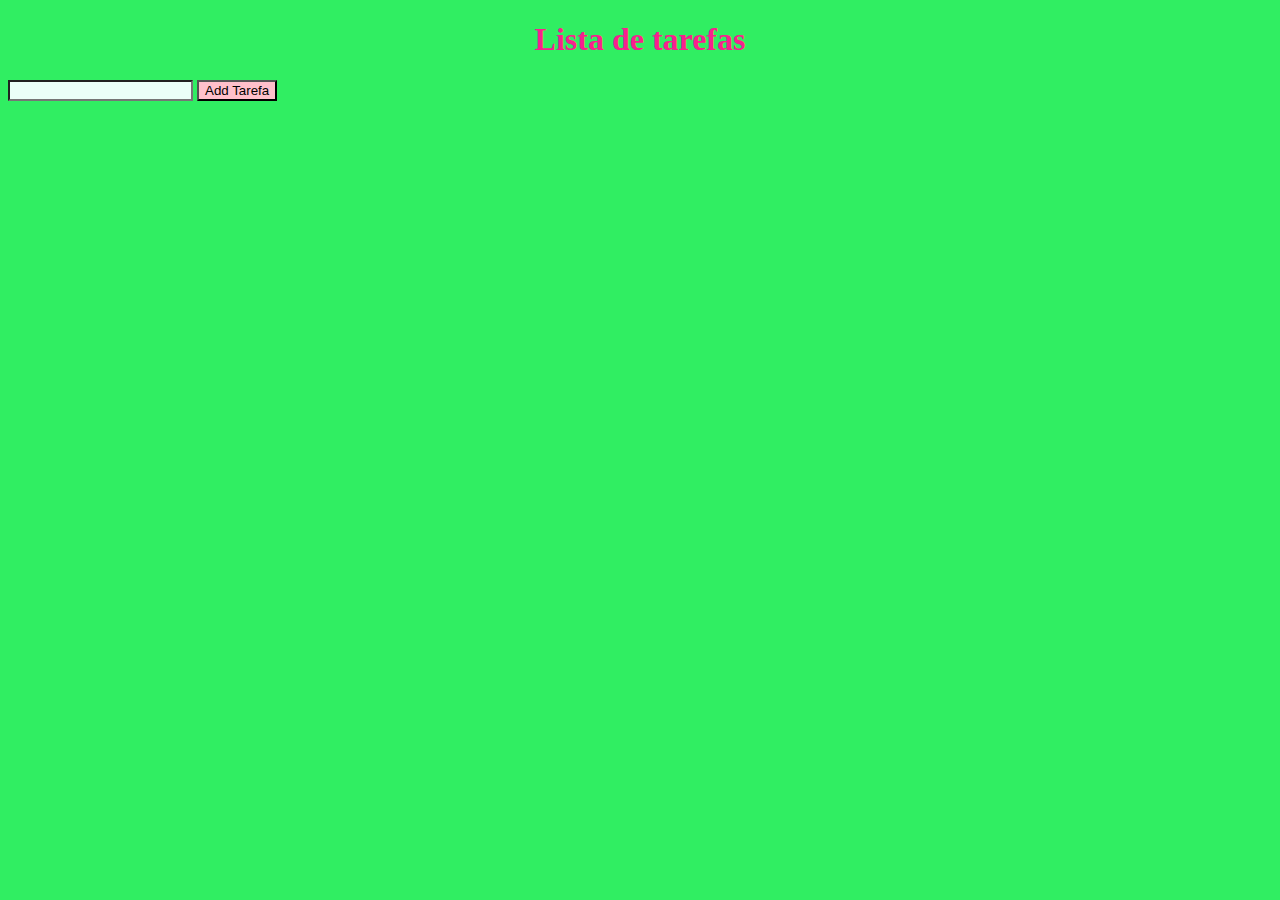
<file: index.html>
<!DOCTYPE html>
<html lang="en">
<head>
    <meta charset="UTF-8">
    <meta http-equiv="X-UA-Compatible" content="IE=edge">
    <meta name="viewport" content="width=device-width, initial-scale=1.0">
    <link rel="stylesheet"  href="index.css"/>
    <title>lista de Tarefas</title>
</head>
<body>
    <h1 class="header-menu">Lista de tarefas</h1>
    <input class="to-do-list" type="text" id="nome-tarefa" />
    <button class="button" onclick="adicionarTarefa()">
        Add Tarefa
    </button>
    <div id="lista-tarefas"> </div>
    <script src="./index.js"></script>
</body>
</html>
</file>
<file: index.css>
body {
    background-color: #30ee62;
}

.header-menu{
    text-align: center;
    color: #f8208e;
}

.button{
    background-color:pink;
}

.to-do-list{
    background-color: #ebfff8;
}
</file>
